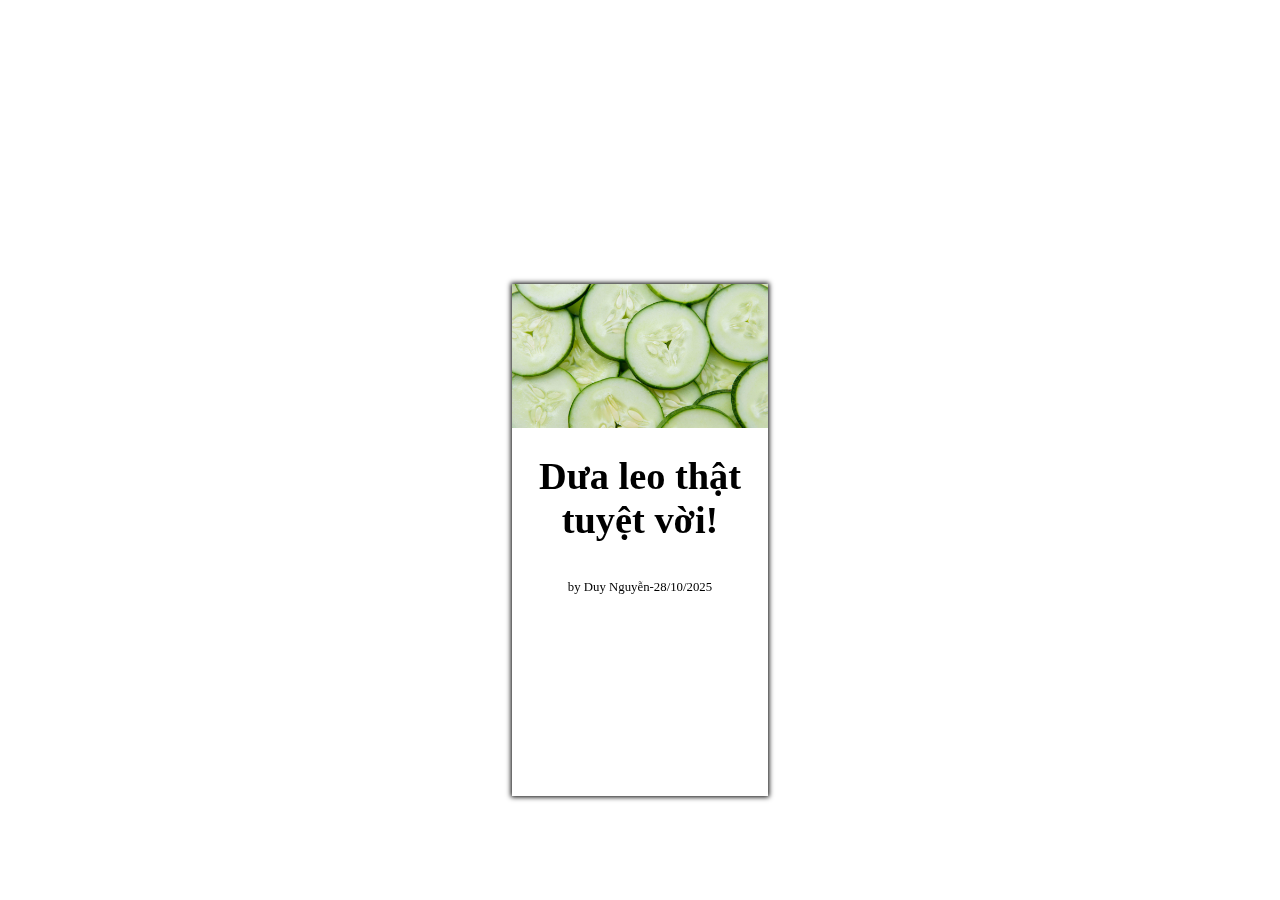
<file: module_test.html>
<!DOCTYPE html>
<html lang="en">
<head>
    <meta charset="UTF-8">
    <meta name="viewport" content="width=device-width, initial-scale=1.0">
    <link rel="stylesheet" href="style.css">

<link rel="preconnect" href="https://fonts.googleapis.com">
<link rel="preconnect" href="https://fonts.gstatic.com" crossorigin>
<link href="https://fonts.googleapis.com/css2?family=Indie+Flower&family=Oswald:wght@200..700&family=Playwrite+US+Modern:wght@100..400&display=swap" rel="stylesheet">

    <title>VGUCumbe</title>
</head>
<body>
    <div class="container" style="display:flex; align-items:center;justify-content:center;">
        <div class="search-results">
           <div>
            <img src="cucumber_bg.jpg">
            <h1>Dưa leo thật tuyệt vời!</h1>
            <p>by Duy Nguyễn-28/10/2025</p>
           </div> 
        </div>
    </div>
</body>
<script></script>
</html>
</file>
<file: style.css>
body{
    width:100%;
    height:100%;
    margin:0;
}
*{
    -webkit-tap-highlight-color: transparent;

}
.container{
    position:fixed;
    width:100%;
    height:100%;
    overflow-x:hidden;
    overflow-y:scroll;
}
.topbar{
    width:100vw;
    height:15vh;
    display:flex;
    flex-direction: row;
    position:fixed;
    top:0;
    z-index:10;
    flex-wrap: wrap;
    padding:1vmax;
    background:white;
    user-select: none;
    box-shadow: 10px 10px 5px 12px black;
    backdrop-filter: blur(10px);
    -webkit-backdrop-filter: blur(10px);
    align-items: center;
    justify-content: space-evenly;
    
}
.logo-text{
    color:transparent;
    background-size:cover;
    background:linear-gradient(to top,green,lime);
    background-clip:text;
    -webkit-background-clip:text;
    font-size:2vmax;
    font-family: "Playwrite US Modern", cursive;
    font-weight:1000;
    

}
.logo-img{
    width:5vmax;
    height:5vmax;
    aspect-ratio: 1/1;
}
.logo{
    display:flex;
    flex-direction: row;
    gap:0;
    padding:0;
    margin:0;
}
.topbar-button{
    font-family:Arial, Helvetica, sans-serif;
    font-size:2vmax;
    color:grey;
    cursor:pointer;
    transition:0.1s;
}
.topbar-button:hover{
    text-decoration: underline;
    color:black;
}

.about{
    width:100vw;
    min-height:50vh;
}
.selected{
    scale:2;
    color:black;
}
.blog-section {
    display: flex;
    align-items: center;
    flex-direction: row;
    height: 80vh;
    position: absolute;
    top: 20vh;
    width: 100vw;
    overflow-x: scroll;
    background: black;
    gap: 10vmax;
    justify-content: flex-start center;
}
.blog-item{
    display:flex;
    flex-direction: column;
    backdrop-filter: blur(4vmax);
    -webkit-backdrop-filter: blur(4vmax);
    width:30vmax;
    height:fit-content;
    flex:none;
    border-radius: 15px;
    transition:0.05s;
    user-select: none;
    justify-content: space-between;
    padding-bottom:20px;
    cursor:pointer;
    position:relative;
    -webkit-tap-highlight-color: transparent;

}
.blog-item::after{
    transition:0.1s;
    background:black;
    opacity:0;
    left:0;
    top:0;
    width:100%;
    height:100%;
    z-index:10;
    background:black;
    content:"";
    position:absolute;

}

.blog-item:active:after{
    opacity:0.5;
  

}
.blog-img{
width:100%;
display:flex;
flex-direction: column;
height:fit-content;
aspect-ratio:1/1;
background-size:cover;
background-repeat: no-repeat;
background:url(cucumber_bg.jpg);
border-radius:15px;
justify-content: center;
align-items: center;
}
.blog-title{
font-size:2vmax;
color:white;
text-align: center;
    backdrop-filter: blur(4vmax) ;
    -webkit-backdrop-filter: blur(4vmax);
    background:rgba(0,0,0,0.4);
    width:100%;

}
.blog-date{
font-size:1.5vmax;
color:white;
text-align: center;
    backdrop-filter: blur(4vmax);
    -webkit-backdrop-filter: blur(4vmax);
    background:rgba(0,0,0,0.4)

}
.padding{
    width:50w;
    height:10vmax;
    font-size: 5vmax;
    user-select:none;
    color:white;
}
.search-section{
    background: rgba(255,255,255,0.5);
    backdrop-filter: blur(4vmax);
    -webkit-backdrop-filter: blur(4vmax);
    z-index:5b;
    transition:0.5s;
    opacity:0;
    pointer-events: none;
    width:100vw;
    height:85vh;
    position:fixed;
    top:15vh;
    left:0;
    gap:0vmax;
    display:flex;
    flex-direction: column;
    align-items: center;
    overflow-y: scroll;
}
.search-bar{
    display:flex;
    border:2px solid black;
    border-radius:2.5vmax;
    width:fit-content;
    margin-top:10vh;
    height:5vmax;
    z-index:10;
    position:sticky;
    backdrop-filter: blur(4vmax);
    -webkit-backdrop-filter: blur(4vmax);
}
.search-bar input{
    background:transparent;
    border:transparent;
 
    font-size:3vmax;
    width:fit-content;
    height:100%;
    border-radius: inherit;
    text-align: center;
    transition: 0.5s;


}
.search-results{
    display:flex;
    flex-direction: row;
    flex-wrap: wrap;
    justify-content: center;
    align-items: center;
    transform:translateY(10vh);
    gap:5vmax;
    cursor:pointer;
    -webkit-tap-highlight-color: transparent;
}
.search-results div{
    display:flex;
    flex:none;
    background:white;
    flex-direction: column;
    width:20vmax;
    min-height:40vmax;
    gap:0;
    padding:0;
    box-shadow:0px 0px 5px 1px black;
    height:fit-content;
    position:relative;
    user-select: none;
    transition:0.25s;
}
.search-results div:hover{
    box-shadow:0px 0px 10px 5px black;
}
.search-results div img{
    width:100%;
    height:25%;
    top:0;
    left:0;
}
.search-results div h1{
    font-weight: bold;
    font-size:3vmax;
    text-align: center;
}
.search-results div p{
    font-size:1vmax;
    text-align: center;

}
.disabled{
    pointer-events: none;
}
.full-opac{
    opacity:1;
    pointer-events:all;
}
</file>
